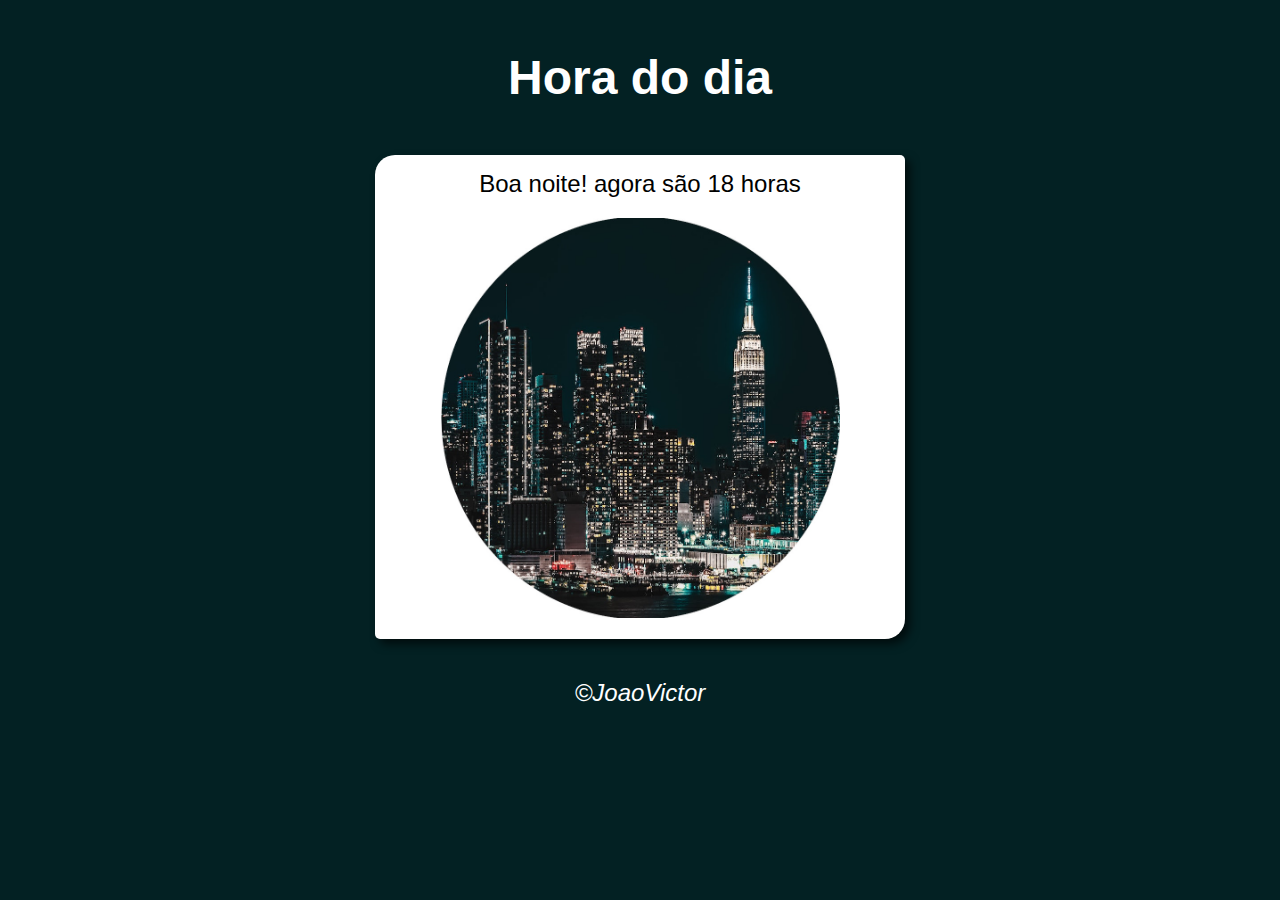
<file: exercicios/atividade/index.html>
<!DOCTYPE html>
<html lang="pt-br">
<head>
    <meta charset="UTF-8">
    <meta http-equiv="X-UA-Compatible" content="IE=edge">
    <meta name="viewport" content="width=device-width, initial-scale=1.0">
    <title>Hora do dia</title>
    <link rel="stylesheet" href="style.css">
    <script src="script.js"></script>
</head>
<body onload="carregar()">
    <header><h1>Hora do dia</h1></header>
    <section>
        <div id="msg">Mensagem de horas</div>
        <div id="foto"><img id="imagem" src="" alt="foto da manha"></div>
    </section>
    <footer id="embaixo">&copy;JoaoVictor</footer>
</body>
</html>
</file>
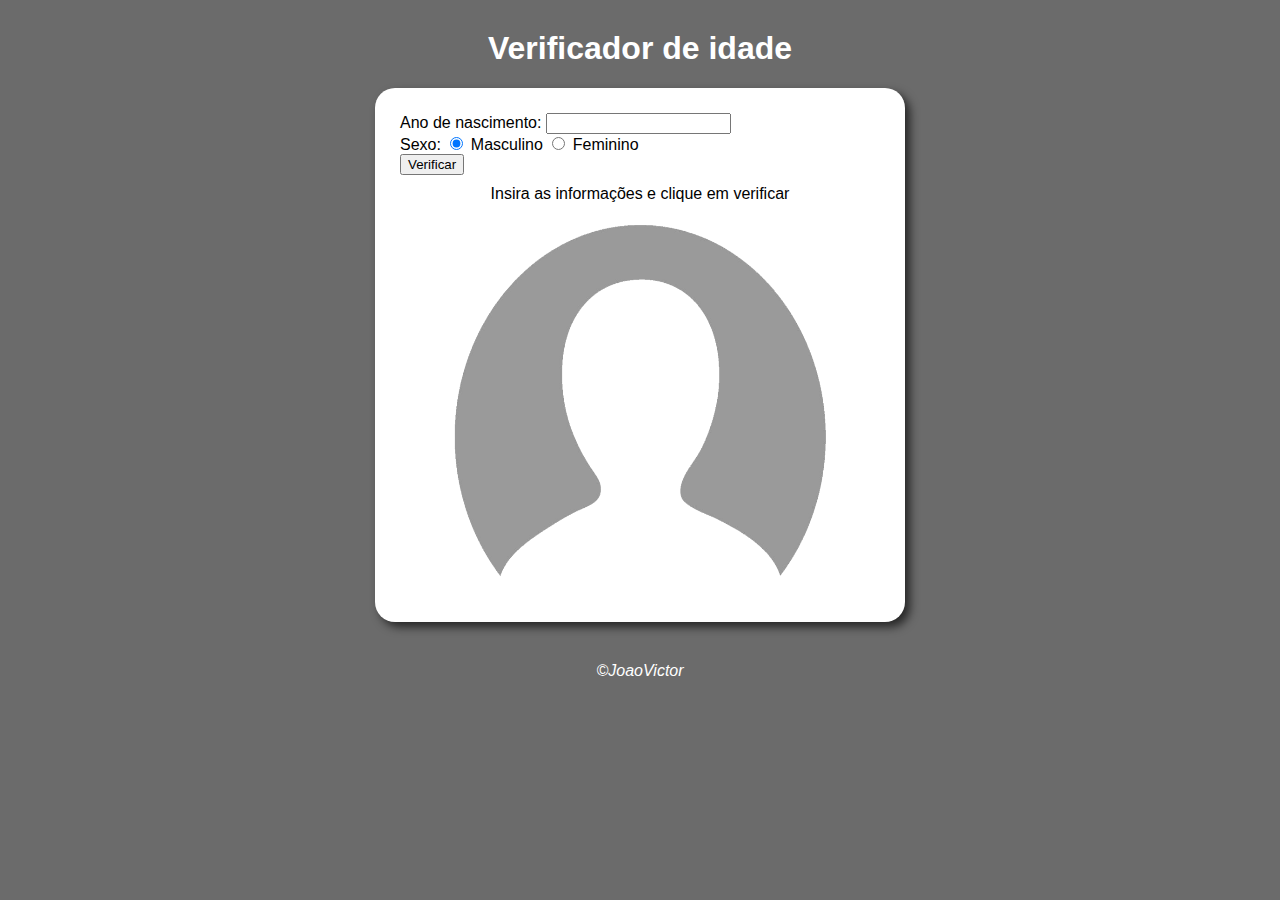
<file: exercicios/atividade2/index.html>
<!DOCTYPE html>
<html lang="pt-br">
<head>
    <meta charset="UTF-8">
    <meta http-equiv="X-UA-Compatible" content="IE=edge">
    <meta name="viewport" content="width=device-width, initial-scale=1.0">
    <title>Verificador de idade</title>
    <link rel="stylesheet" href="style.css">
    <script src="script.js"></script>
</head>
<body>
    <header><h1>Verificador de idade</h1></header>
    <section>
        <div class="inputs">
            <div>Ano de nascimento: <input type="text" name="anotxt" id="anotxt"></div>
            <div>Sexo: 
                <input type="radio" name="genero" id="masc" checked>
                <label for="masc">Masculino</label>
                <input type="radio" name="genero" id="fem">
                <label for="fem">Feminino</label>
            </div>
            <div><input type="submit" value="Verificar" onclick="verificar()"></div>
        </div>
        <div class="info">
            <div id="res">Insira as informações e clique em verificar</div>
            <div id="foto"><img id="img" src="imagens/no_pfp.png" alt="Sem foto"></div>
        </div>
    </section>
    <footer>&copy;JoaoVictor</footer>
</body>
</html>
</file>
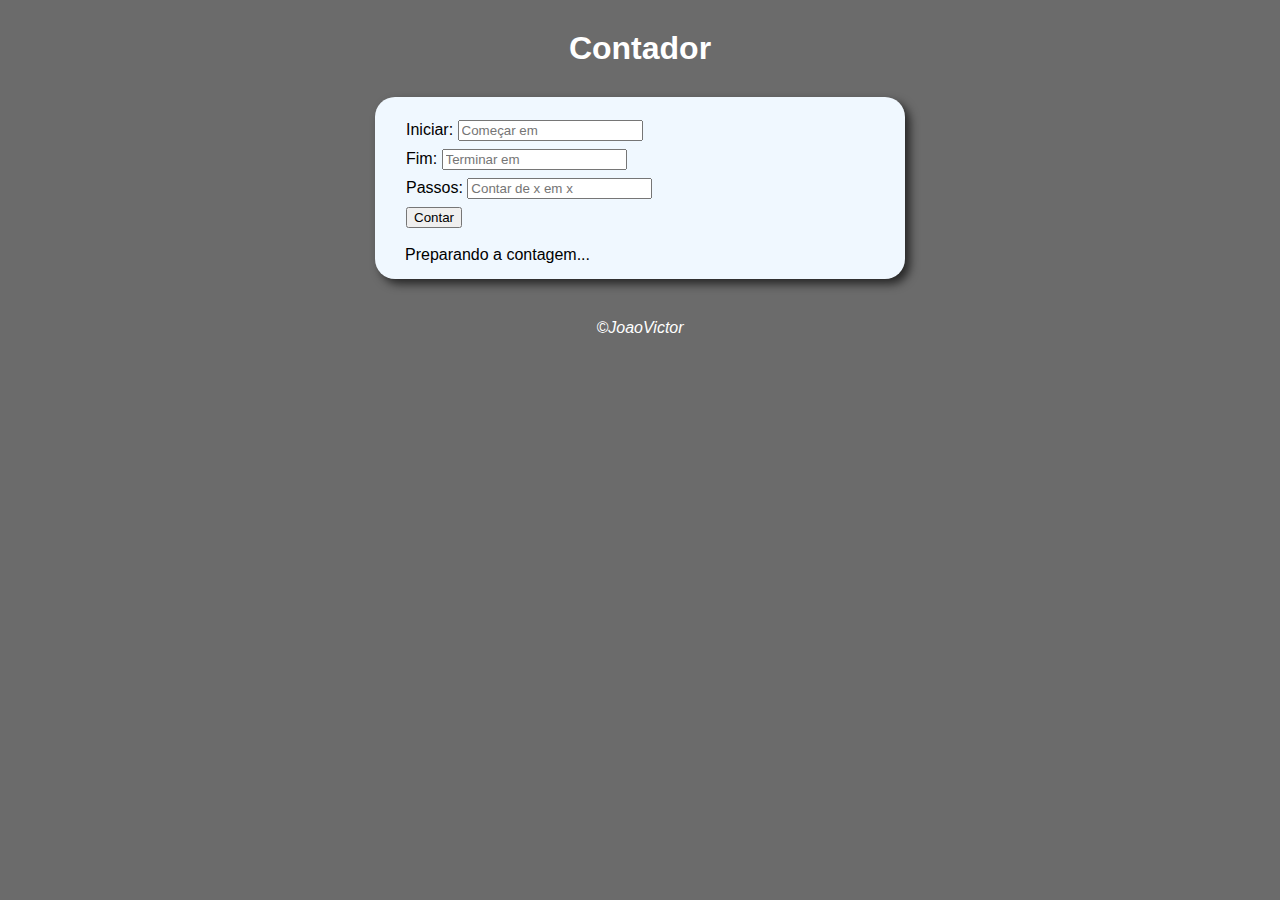
<file: exercicios/atividade3/index.html>
<!DOCTYPE html>
<html lang="pt-br">
<head>
    <meta charset="UTF-8">
    <meta http-equiv="X-UA-Compatible" content="IE=edge">
    <meta name="viewport" content="width=device-width, initial-scale=1.0">
    <title>El contador</title>
    <link rel="stylesheet" href="style.css">
    <script src="script.js"></script>
</head>
<body>
    <header><h1>Contador</h1></header>
    <section>
        <div id="query">
            <div class="spacing" id="start">
                Iniciar: <input type="number" name="startTxt" id="startTxt" placeholder="Começar em">
            </div>
            <div class="spacing" id="finish">
                Fim: <input type="number" name="finishTxt" id="finishTxt" placeholder="Terminar em">
            </div>
            <div class="spacing" id="steps">
                Passos: <input type="number" name="stepsTxt" id="stepsTxt" placeholder="Contar de x em x">
            </div>
            <input id="button" type="button" value="Contar" onclick="count()">
        </div>
            <div id="answerText">Preparando a contagem...</div>
    </section>
    <footer>&copy;JoaoVictor</footer>
</body>
</html>
</file>
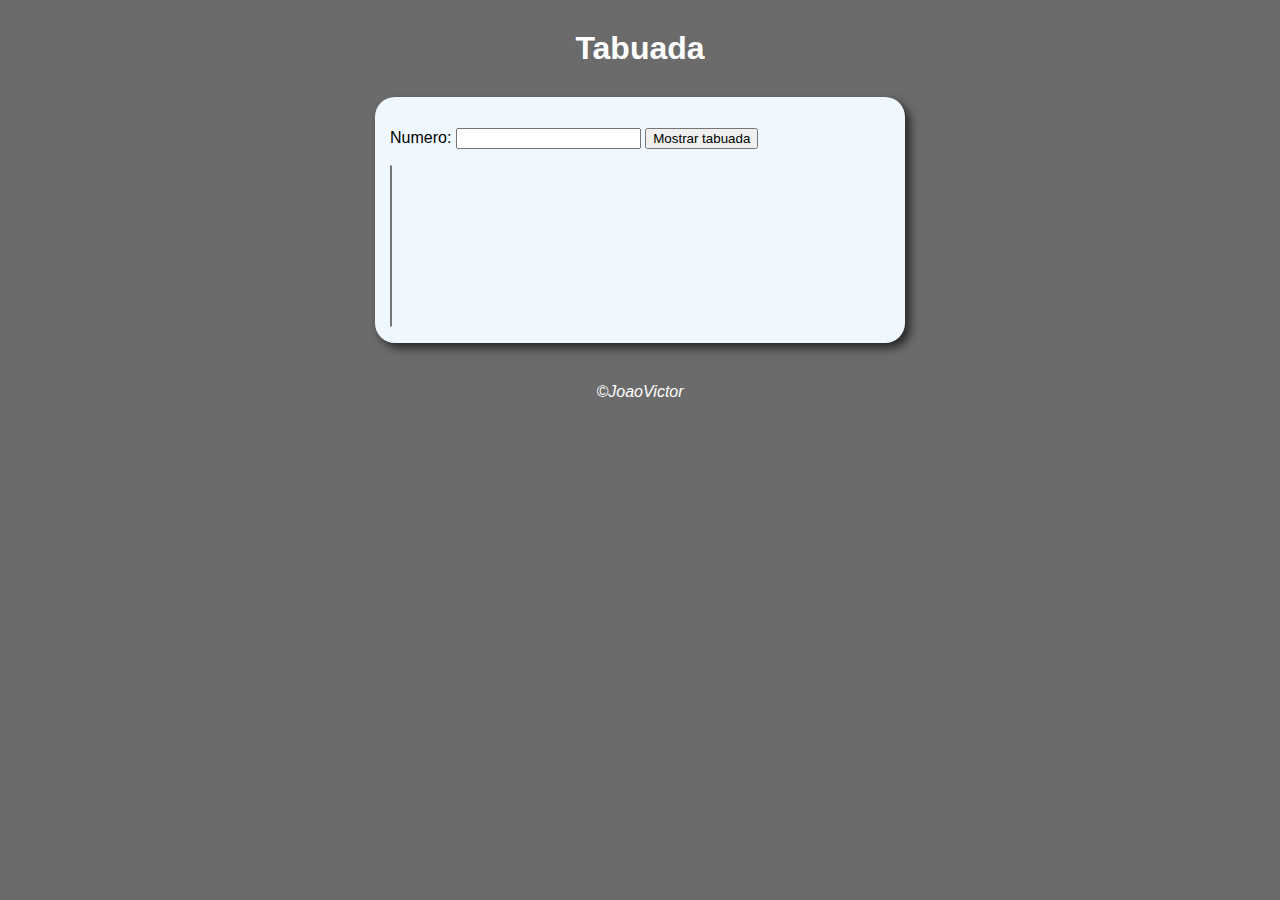
<file: exercicios/atividade4/index.html>
<!DOCTYPE html>
<html lang="pt-br">
<head>
    <meta charset="UTF-8">
    <meta http-equiv="X-UA-Compatible" content="IE=edge">
    <meta name="viewport" content="width=device-width, initial-scale=1.0">
    <title>Tabuada</title>
    <link rel="stylesheet" href="style.css">
    <script src="script.js"></script>
</head>
<body>
    <header><h1>Tabuada</h1></header>
    <section>
        <div><p>Numero: <input type="number" name="numtxt" id="numtxt">
        <input type="button" value="Mostrar tabuada" onclick="generate()"></p>
    </div>
        <div>
            <select name="tabuada" id="tabuada" size="10">
            </select>
        </div>
    </section>
    <footer>&copy;JoaoVictor</footer>
</body>
</html>
</file>
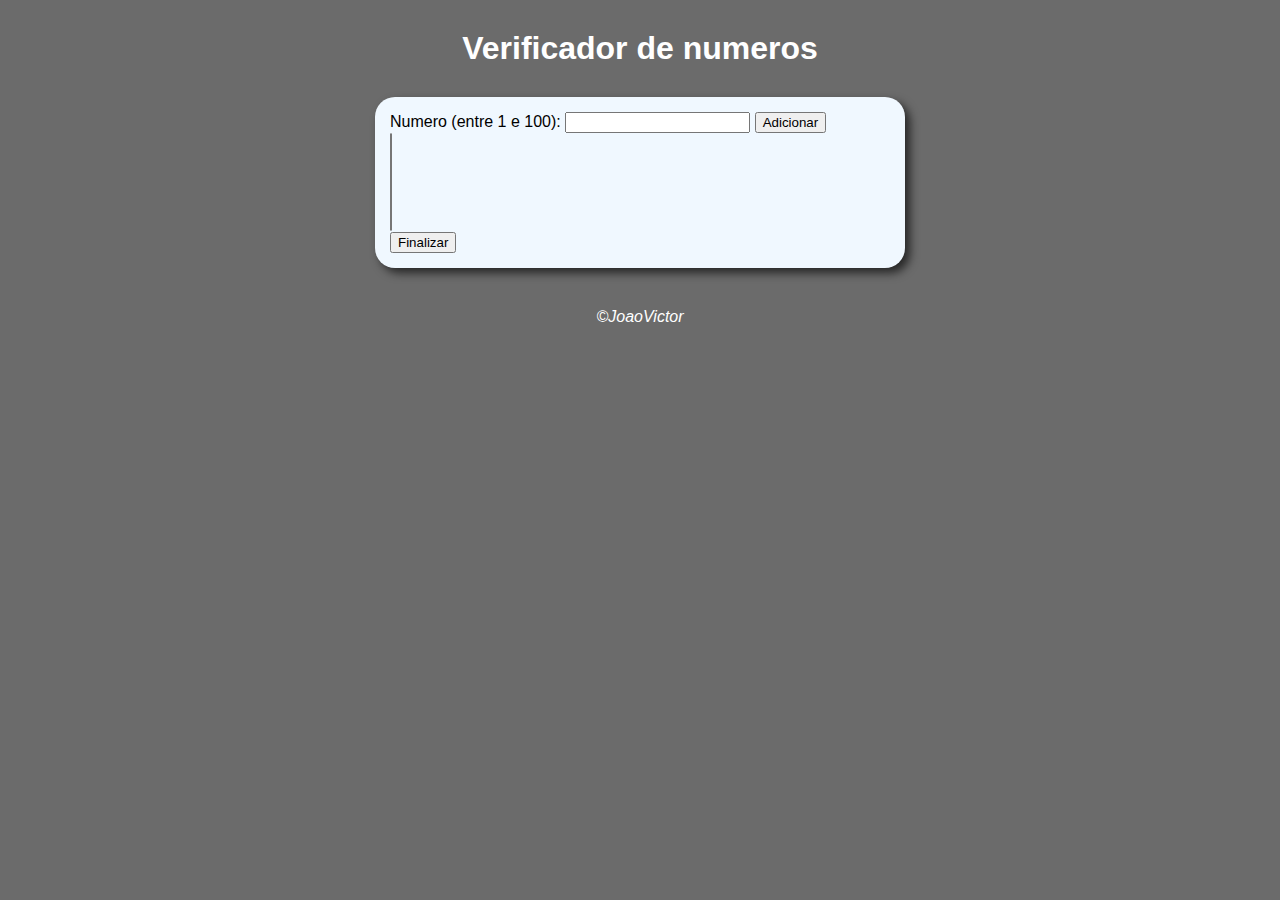
<file: exercicios/atividade5/index.html>
<!DOCTYPE html>
<html lang="pt-br">
<head>
    <meta charset="UTF-8">
    <meta http-equiv="X-UA-Compatible" content="IE=edge">
    <meta name="viewport" content="width=device-width, initial-scale=1.0">
    <title>Verificador de numeros</title>
    <link rel="stylesheet" href="style.css">
    <script src="script.js"></script>
</head>
<body>
    <header><h1>Verificador de numeros</h1></header>
    <section>
        <div>
            <div>
                Numero (entre 1 e 100): <input type="number" name="numtxt" id="numtxt">
                <input type="button" value="Adicionar" onclick="add()">
            </div>
            <div>
                <select name="numList" id="numList" size="6"></select><br>
                <input type="button" value="Finalizar" onclick="end()">
            </div>
        </div>
        <div id="answer"></div>
    </section>
    <footer>&copy;JoaoVictor</footer>
</body>
</html>
</file>
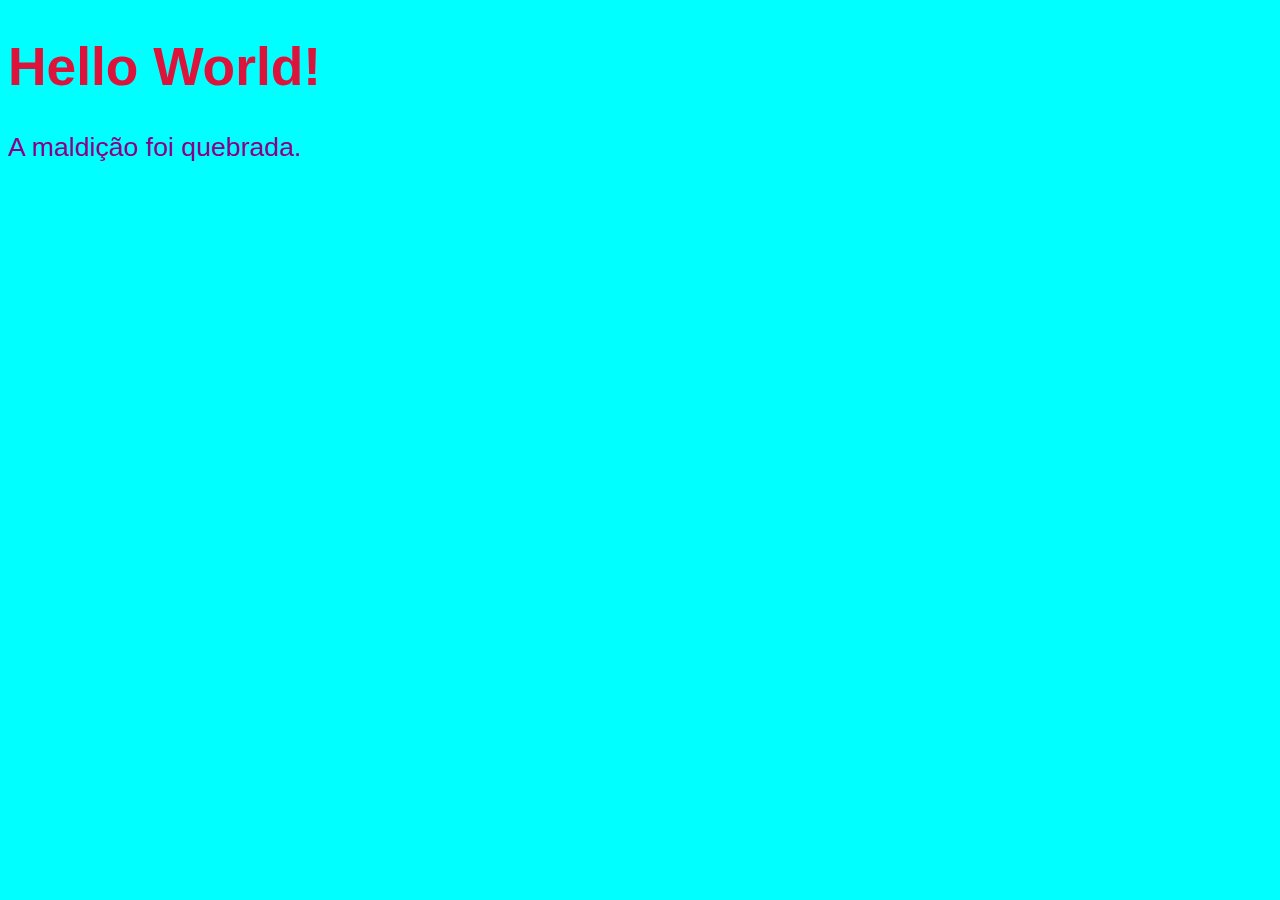
<file: aula01/ex_01.html>
<!DOCTYPE html>
<html lang="pt-br">
<head>
    <meta charset="UTF-8">
    <meta http-equiv="X-UA-Compatible" content="IE=edge">
    <meta name="viewport" content="width=device-width, initial-scale=1.0">
    <title>Exercicio 01</title>
    <style>
        body {
            background-color: aqua;
            color: darkmagenta;
            font: normal 20pt arial;
        }
        h1{
            color: crimson;
        }
    </style>
</head>
<body>
    <h1>Hello World!</h1>
    <p>A maldição foi quebrada.</p>
    <script>
        window.alert("cringe");
        window.confirm("clica ae")
        window.prompt("Nome:")
    </script>
</body>
</html>
<!-- Esse ta  tenebroso KKKKKKKKKKKK
</file>
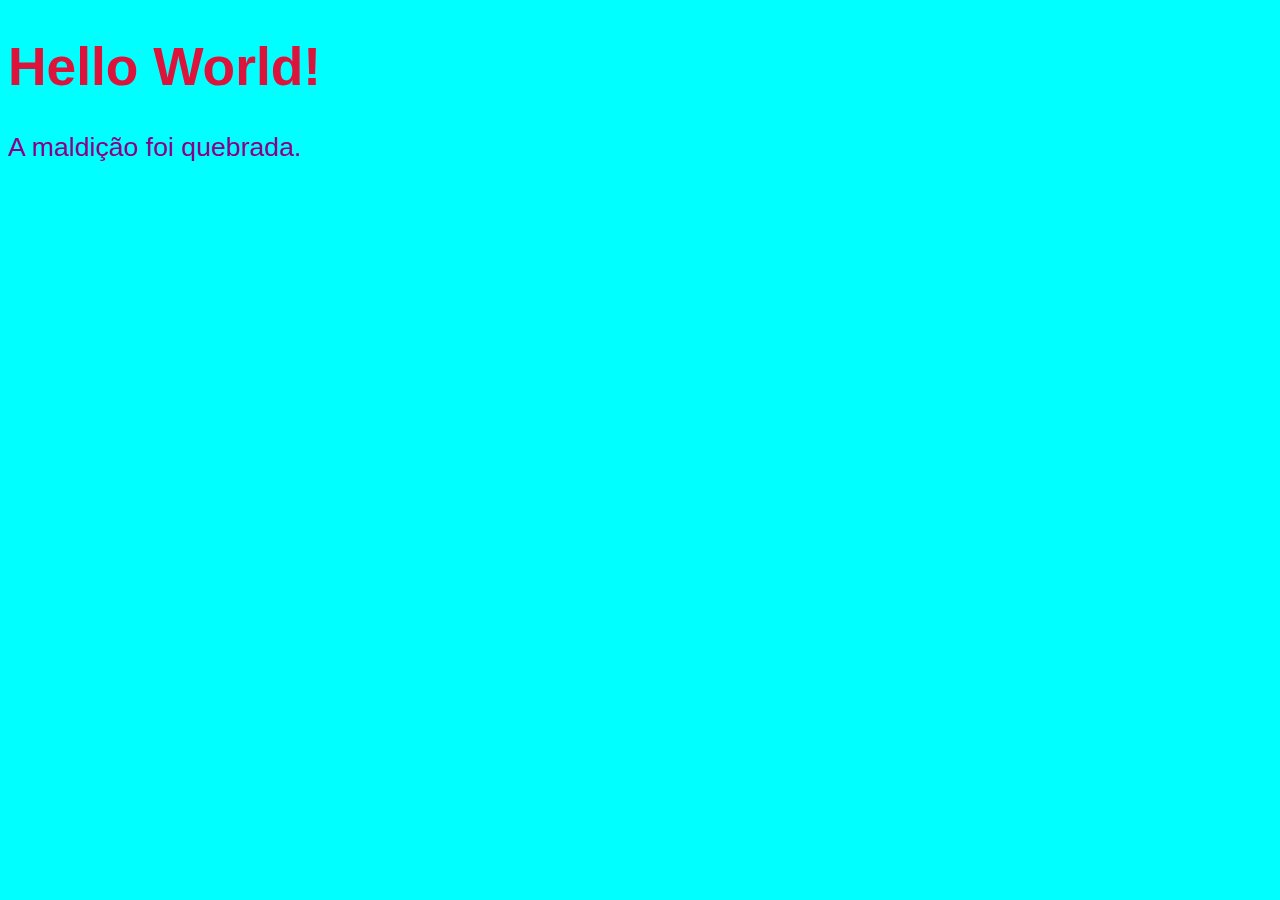
<file: aula02/ex_02.html>
<!DOCTYPE html>
<html lang="pt-br">
<head>
    <meta charset="UTF-8">
    <meta http-equiv="X-UA-Compatible" content="IE=edge">
    <meta name="viewport" content="width=device-width, initial-scale=1.0">
    <title>Exercicio 02</title>
    <style>
        /*comentario em css*/
        body {
            background-color: aqua;
            color: darkmagenta;
            font: normal 20pt arial;
        }
        h1{
            color: crimson;
        }
    </style>
</head>
<body>
    <!--comentario html-->
    <h1>Hello World!</h1>
    <p>A maldição foi quebrada.</p>
    <script>
        //comentario em js
        var nome = window.prompt("Nome:")
        //para concatenar use +
        window.alert("Oi " + nome)
    </script>
</body>
</html>
<!-- Esse ta  tenebroso KKKKKKKKKKKK
</file>
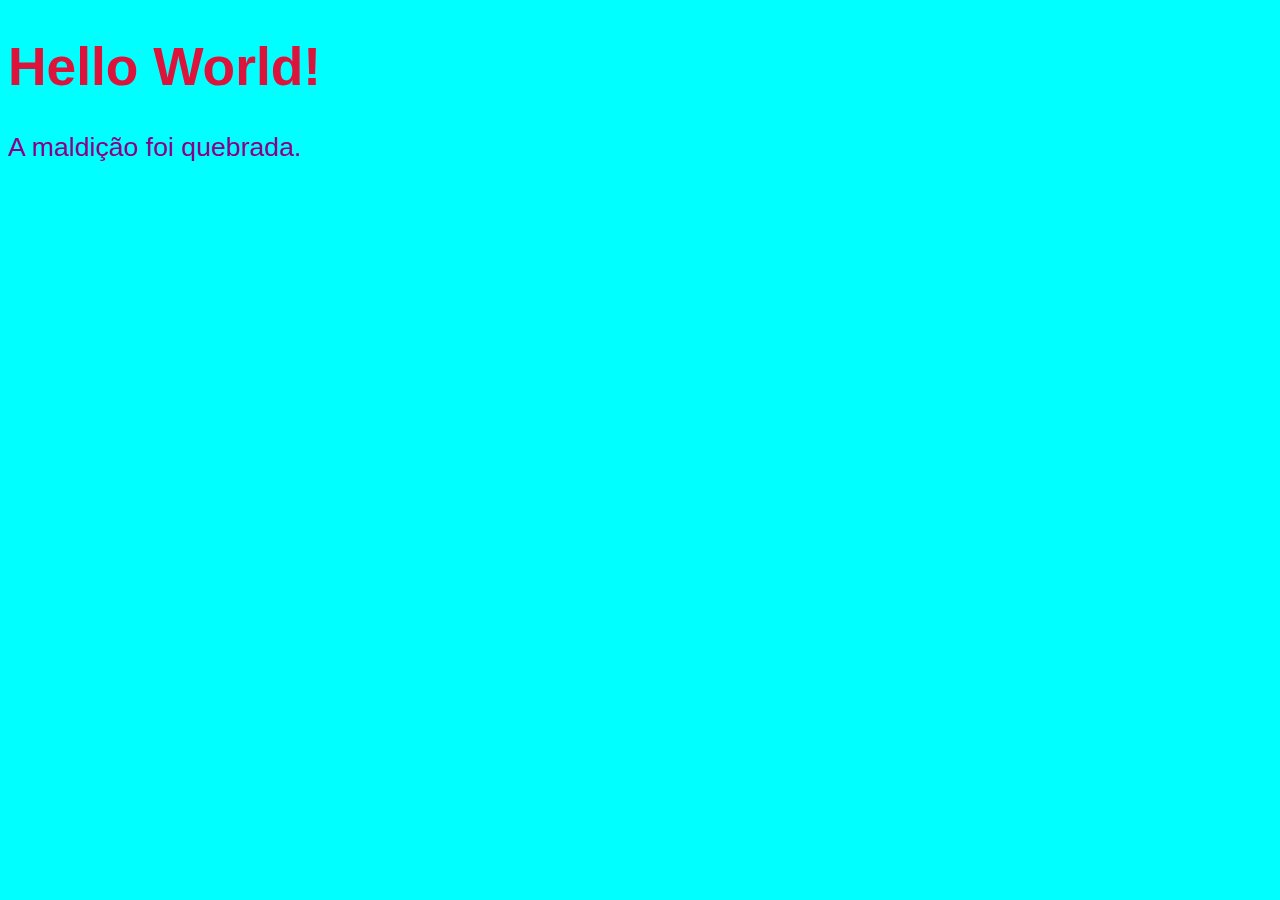
<file: aula02/ex_03.html>
<!DOCTYPE html>
<html lang="pt-br">
<head>
    <meta charset="UTF-8">
    <meta http-equiv="X-UA-Compatible" content="IE=edge">
    <meta name="viewport" content="width=device-width, initial-scale=1.0">
    <title>Exercicio 03</title>
    <style>
        /*comentario em css*/
        body {
            background-color: aqua;
            color: darkmagenta;
            font: normal 20pt arial;
        }
        h1{
            color: crimson;
        }
    </style>
</head>
<body>
    <!--comentario html-->
    <h1>Hello World!</h1>
    <p>A maldição foi quebrada.</p>
    <script>
        var n1 = Number.parseFloat(window.prompt("Digite um numero: "))
        var n2 = Number(window.prompt("Digite outro numero: "))
        var n3 = n1 + n2
        window.alert(`A soma de ${n1} e ${n2} é ${n3}`)
    </script>
</body>
</html>
<!-- Esse ta  tenebroso KKKKKKKKKKKK
</file>
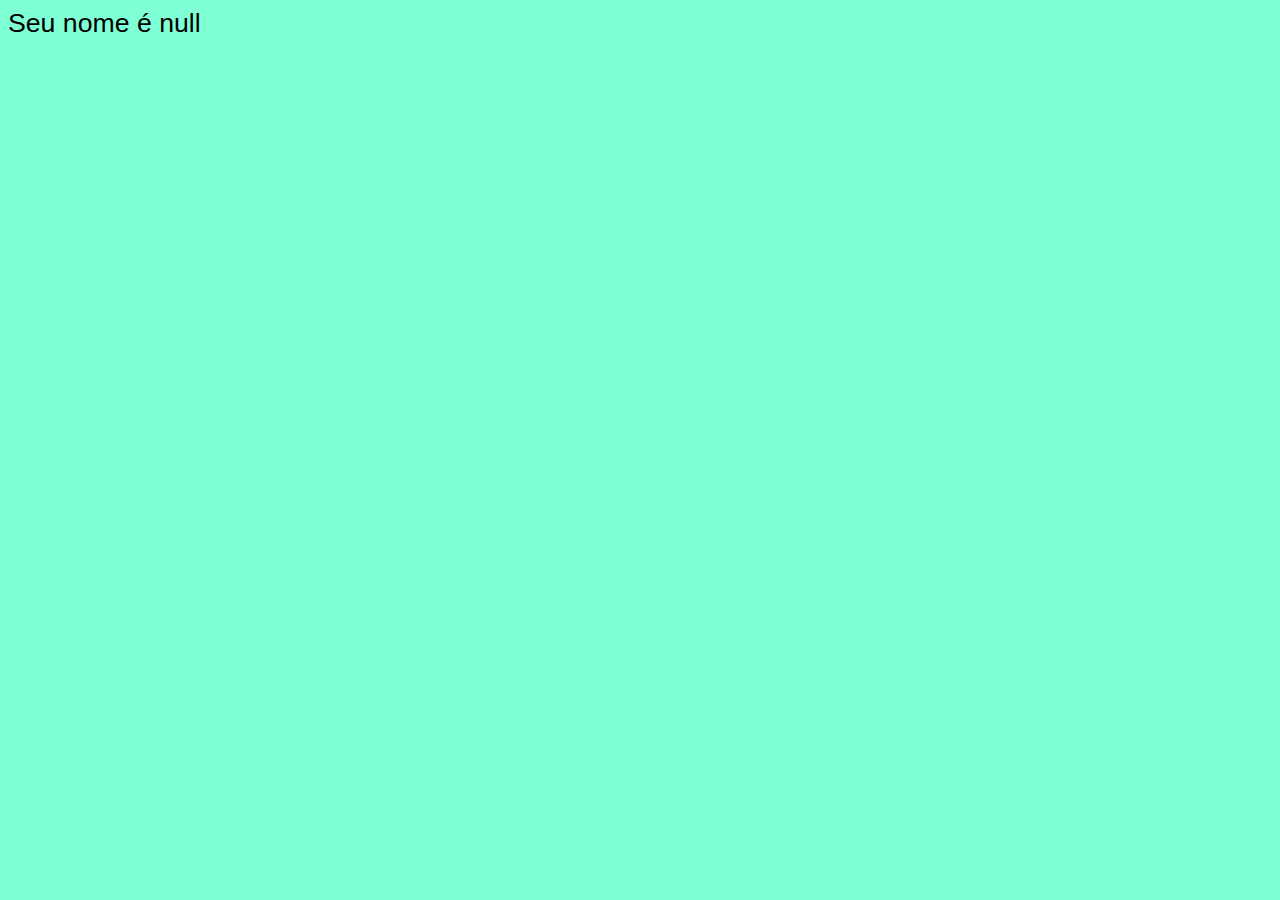
<file: aula02/ex_04.html>
<!DOCTYPE html>
<html lang="pt-br">
<head>
    <meta charset="UTF-8">
    <meta http-equiv="X-UA-Compatible" content="IE=edge">
    <meta name="viewport" content="width=device-width, initial-scale=1.0">
    <title>Exercicio 4</title>
    <style>
        body{
            font: normal 20pt arial;
            background-color: aquamarine;
        }
    </style>
</head>
<body>
    <script>
        var nome = window.prompt("Digite seu nome: ")
        document.write(`Seu nome é ${nome}<br>`)
        document.write(`Seu nome tem ${nome.length} letras <br>`)
        document.write(`Seu nome em maiusculo é ${nome.toUpperCase()}`)
    </script>
</body>
</html>
</file>
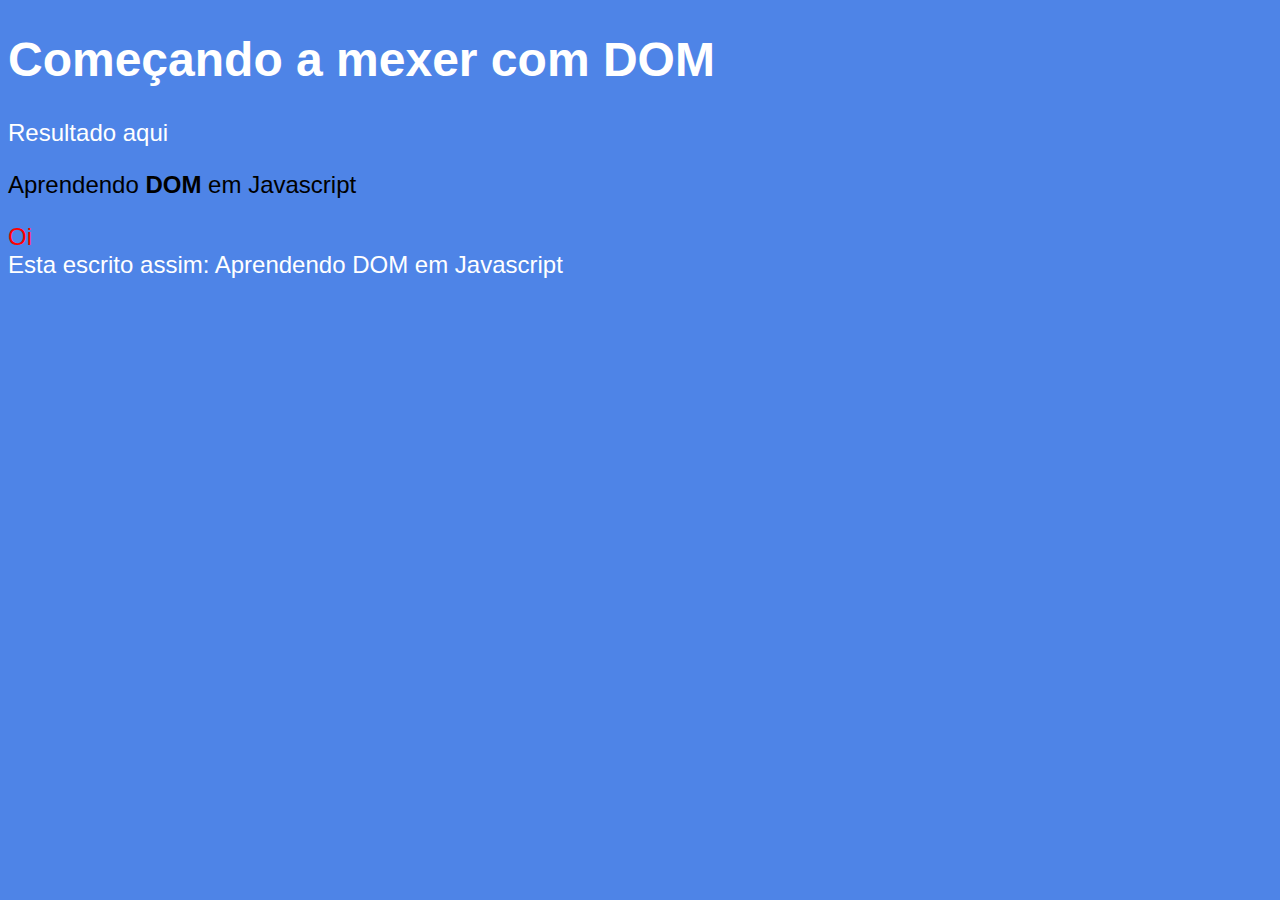
<file: aula03/ex_05.html>
<!DOCTYPE html>
<html lang="pt-br">
<head>
    <meta charset="UTF-8">
    <meta http-equiv="X-UA-Compatible" content="IE=edge">
    <meta name="viewport" content="width=device-width, initial-scale=1.0">
    <title>Primeiros passos DOM</title>
    <style>
        body{
            background-color: rgb(78, 132, 231);
            font: normal 18pt arial;
            color: white;
        }
    </style>
</head>
<body>
    <h1>Começando a mexer com DOM</h1>
    <p>Resultado aqui</p>
    <p>Aprendendo <b>DOM</b> em Javascript</p>
    <div id="msg">Clica aqui</div>
    <script>
        var d = document.getElementById("msg")
        var p1 = document.getElementsByTagName("p")[1]
        p1.style.color = "black"
        window.document.write("Esta escrito assim: " + p1.innerText)
        alert(p1.innerText)
        d.style.color = "red"
        d.innerText = "Oi"
    </script>
</body>
</html>
</file>
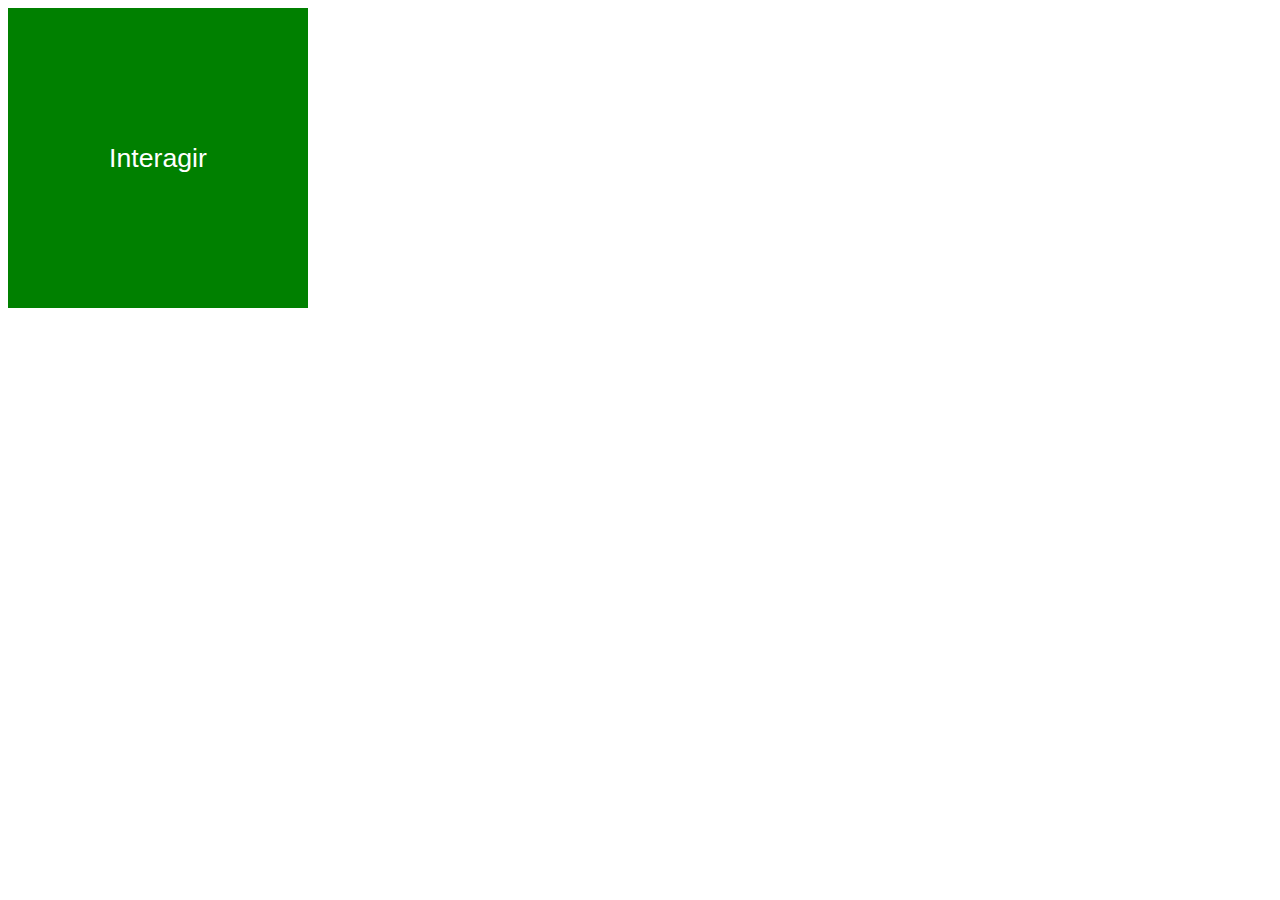
<file: aula04/ex_06.html>
<!DOCTYPE html>
<html lang="pt-br">
<head>
    <meta charset="UTF-8">
    <meta http-equiv="X-UA-Compatible" content="IE=edge">
    <meta name="viewport" content="width=device-width, initial-scale=1.0">
    <title>Eventos DOM</title>
    <style>
        div#area{
            font: normal 20pt arial;
            color: white;
            background-color: green;
            width: 300px;
            height: 300px;
            line-height: 300px;
            text-align: center;
        }
    </style>
</head>
<body>
    <div id="area">Interagir</div>
    <script>
        var a = document.getElementById("area")
        a.addEventListener("click", clickou)
        a.addEventListener("mouseenter", entrar)
        a.addEventListener("mouseout", saiu)

        function clickou(){
            a.innerText = "Clicou"
            a.style.background = "red"
        }
        function entrar(){
            a.innerText = "Entrou :)"
        }
        function saiu(){
            a.innerText = "Saiu :("
            a.style.background = "green"
        }
    </script>
</body>
</html>
</file>
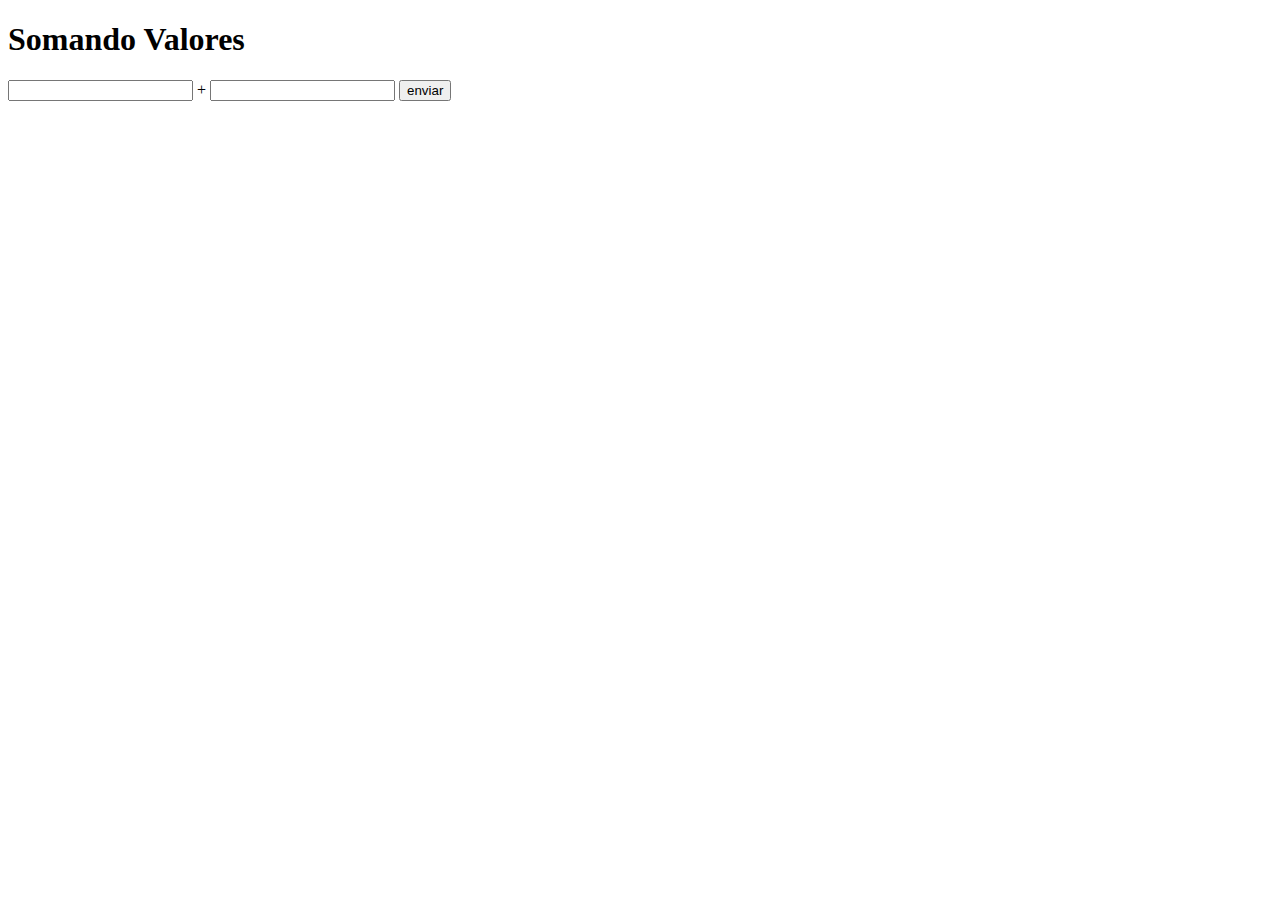
<file: aula04/ex_07.html>
<!DOCTYPE html>
<html lang="pt-br">
<head>
    <meta charset="UTF-8">
    <meta http-equiv="X-UA-Compatible" content="IE=edge">
    <meta name="viewport" content="width=device-width, initial-scale=1.0">
    <title>Somando numeros</title>
</head>
<body>
    <h1>Somando Valores</h1>
    <input type="number" name="num1" id="num1"> + 
    <input type="number" name="num2" id="num2">
    <input type="button" value="enviar" onclick="enviar()">
    <div id="res"></div>
    <script>
        function enviar(){
            var nt1 = document.getElementById("num1")
            var nt2 = document.querySelector("input#num2")
            var resdiv = document.querySelector("div#res")
            var n1 = Number(nt1.value) 
            var n2 = Number(nt2.value)
            var res = n1 + n2
            resdiv.innerHTML = `= ${res}`
        }
    </script>
</body>
</html>
</file>
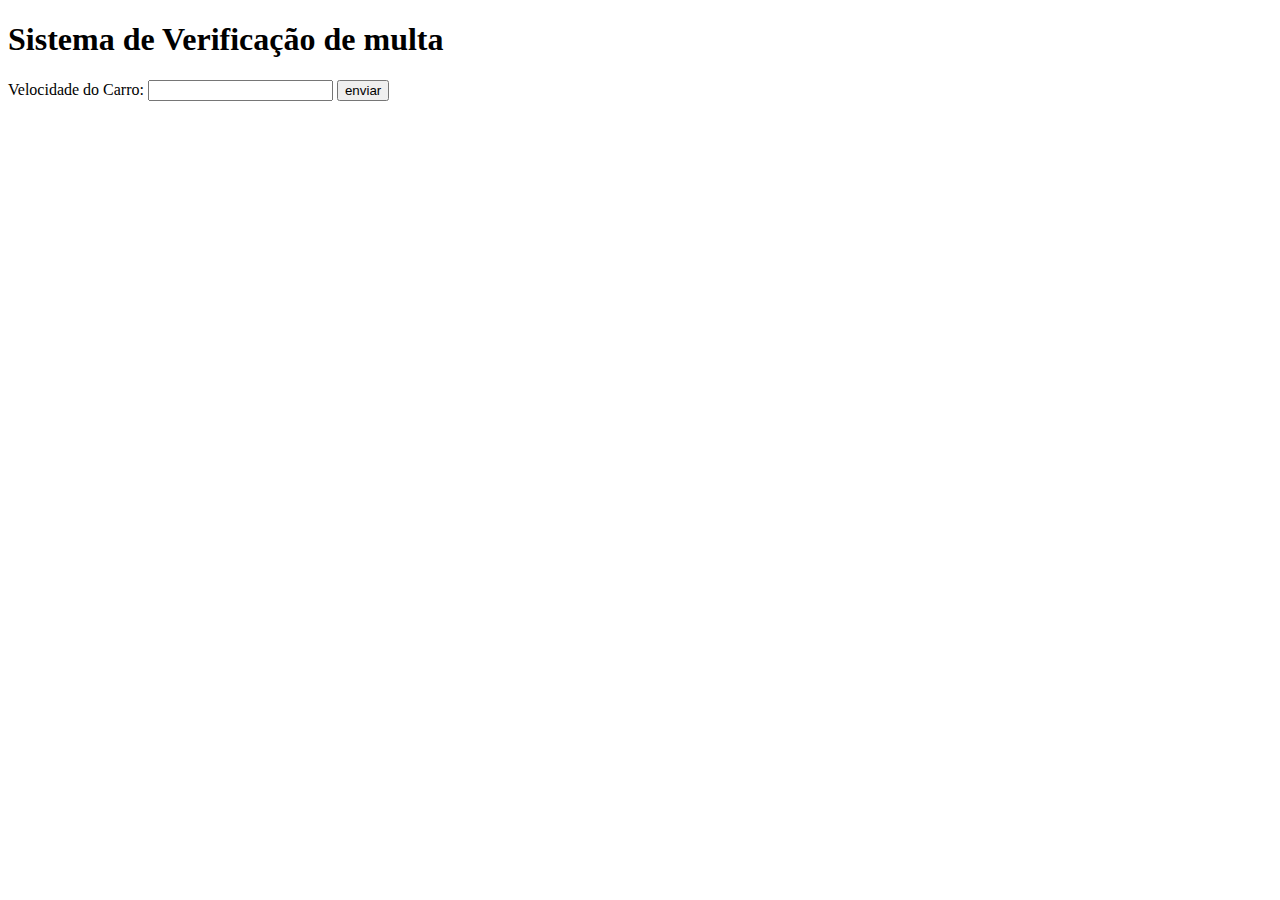
<file: aula05/ex_10.html>
<!DOCTYPE html>
<html lang="pt-br">
<head>
    <meta charset="UTF-8">
    <meta http-equiv="X-UA-Compatible" content="IE=edge">
    <meta name="viewport" content="width=device-width, initial-scale=1.0">
    <title>Verificador de Multa</title>
</head>
<body>
    <h1>Sistema de Verificação de multa</h1>
    Velocidade do Carro: <input type="number" name="veltxt" id="veltxt">
    <input type="button" value="enviar" onclick="calcular()">
    <div id="result"></div>
    <script>
        function calcular(){
            var veltxt = document.querySelector("input#veltxt")
            var vel = Number(veltxt.value)
            var resdiv = document.querySelector("div#result")

            if (vel > 60){
                resdiv.innerHTML = "Você foi multado, o limite é de 60Km/h"
            }else{
                resdiv.innerHTML = "Você não foi multado"}
            resdiv.innerHTML += "<br>Dirija sempre com segurança"
        }
        
    </script>
</body>
</html>
</file>
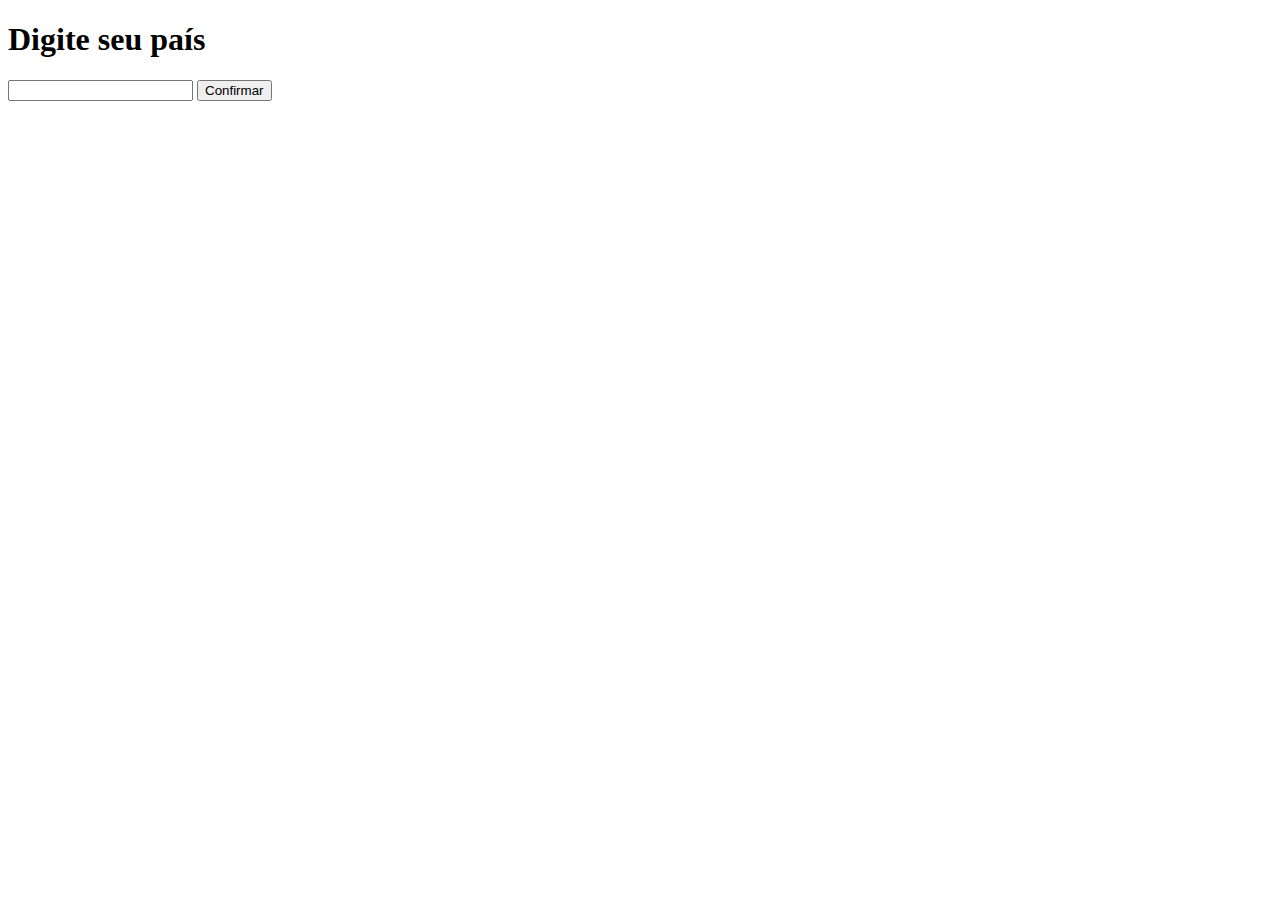
<file: aula05/ex_extra.html>
<!DOCTYPE html>
<html lang="pt-br">
<head>
    <meta charset="UTF-8">
    <meta http-equiv="X-UA-Compatible" content="IE=edge">
    <meta name="viewport" content="width=device-width, initial-scale=1.0">
    <title>Pais de origem</title>
</head>
<body>
    <h1>Digite seu país</h1>

    <input type="text" name="countrytxt" id="countrytxt">
    <input type="button" value="Confirmar" onclick="verificar()">
    <br>
    <div id="result"></div>

    <script>
        function verificar(){
            var countrytxt = document.querySelector("input#countrytxt")
            var result = document.querySelector("div#result")
            //se não fizer o codigo abaixo nao pega a string digitada, sempre add .value
            var country = countrytxt.value

            if (country == "Brasil" || country == "brasil" || country == "bostil"){
                result.innerHTML = `Você é do <b>Brasil</b>`
            }else
                result.innerHTML = `Você é de outro lugar`
        }
    </script>
</body>
</html>
</file>
<file: exercicios/atividade/style.css>
body{
    background-color:rgb(107, 107, 107) ;
    font: normal 18pt helvetica;
    background-repeat: no-repeat;
    background-size: 100% 100%;
}
header{
    color: white;
    text-align: center;
    margin-bottom: 50px;
    margin-top: 50px;
}
section{
    background-color: white;
    box-shadow: 5px 5px 10px rgba(0, 0, 0, 0.644);
    border-top-left-radius: 20px;
    border-top-right-radius: 5px;
    border-bottom-right-radius: 20px;
    border-bottom-left-radius: 5px;
    padding: 15px;
    width: 500px;
    margin: auto;
}
footer{
    color: white;
    text-align: center;
    font-style: italic;
    margin-top: 40px ;
}
div{
    text-align: center;
}
#imagem{
    width: 400px;
    height: 400px;
}
#msg{
    margin-bottom: 20px;
}
</file>
<file: exercicios/atividade2/style.css>
body{
    background-color:rgb(107, 107, 107) ;
    font-family: helvetica;
}
header{
    color: white;
    text-align: center;
    margin-bottom: 20px;
    margin-top: 30px;
}
section{
    background-color: rgb(255, 255, 255);
    box-shadow: 5px 5px 10px rgba(0, 0, 0, 0.644);
    border-radius: 20px;
    padding: 15px;
    width: 500px;
    margin: auto;
}
footer{
    color: white;
    text-align: center;
    font-style: italic;
    margin-top: 40px ;
}
.inputs{
    margin: 10px;
}
.info{
    text-align: center;
}
#img{
    width: 400px;
    height: 400px;
}
</file>
<file: exercicios/atividade3/style.css>
body{
    background-color:rgb(107, 107, 107) ;
    font-family: helvetica;
}
header{
    color: white;
    text-align: center;
    margin-bottom: 30px;
    margin-top: 30px;
}
section{
    background-color: aliceblue;
    box-shadow: 5px 5px 10px rgba(0, 0, 0, 0.644);
    border-radius: 20px;
    padding: 15px;
    width: 500px;
    margin: auto;
}
footer{
    color: white;
    text-align: center;
    font-style: italic;
    margin-top: 40px ;
}

/*--------ID-------*/
#query{
    margin: 8px;
}
#button{
    margin-left: 8px;
    margin-bottom: 10px;
}
#answerText{
    margin-left: 15px;
}

/*-------CLASS-------*/
.spacing{
    margin: 8px;
}
</file>
<file: exercicios/atividade4/style.css>
body{
    background-color:rgb(107, 107, 107) ;
    font-family: helvetica;
}
header{
    color: white;
    text-align: center;
    margin-bottom: 30px;
    margin-top: 30px;
}
section{
    background-color: aliceblue;
    box-shadow: 5px 5px 10px rgba(0, 0, 0, 0.644);
    border-radius: 20px;
    padding: 15px;
    width: 500px;
    margin: auto;
}
footer{
    color: white;
    text-align: center;
    font-style: italic;
    margin-top: 40px ;
}
</file>
<file: exercicios/atividade5/style.css>
body{
    background-color:rgb(107, 107, 107) ;
    font-family: helvetica;
}
header{
    color: white;
    text-align: center;
    margin-bottom: 30px;
    margin-top: 30px;
}
section{
    background-color: aliceblue;
    box-shadow: 5px 5px 10px rgba(0, 0, 0, 0.644);
    border-radius: 20px;
    padding: 15px;
    width: 500px;
    margin: auto;
}
footer{
    color: white;
    text-align: center;
    font-style: italic;
    margin-top: 40px ;
}
</file>
